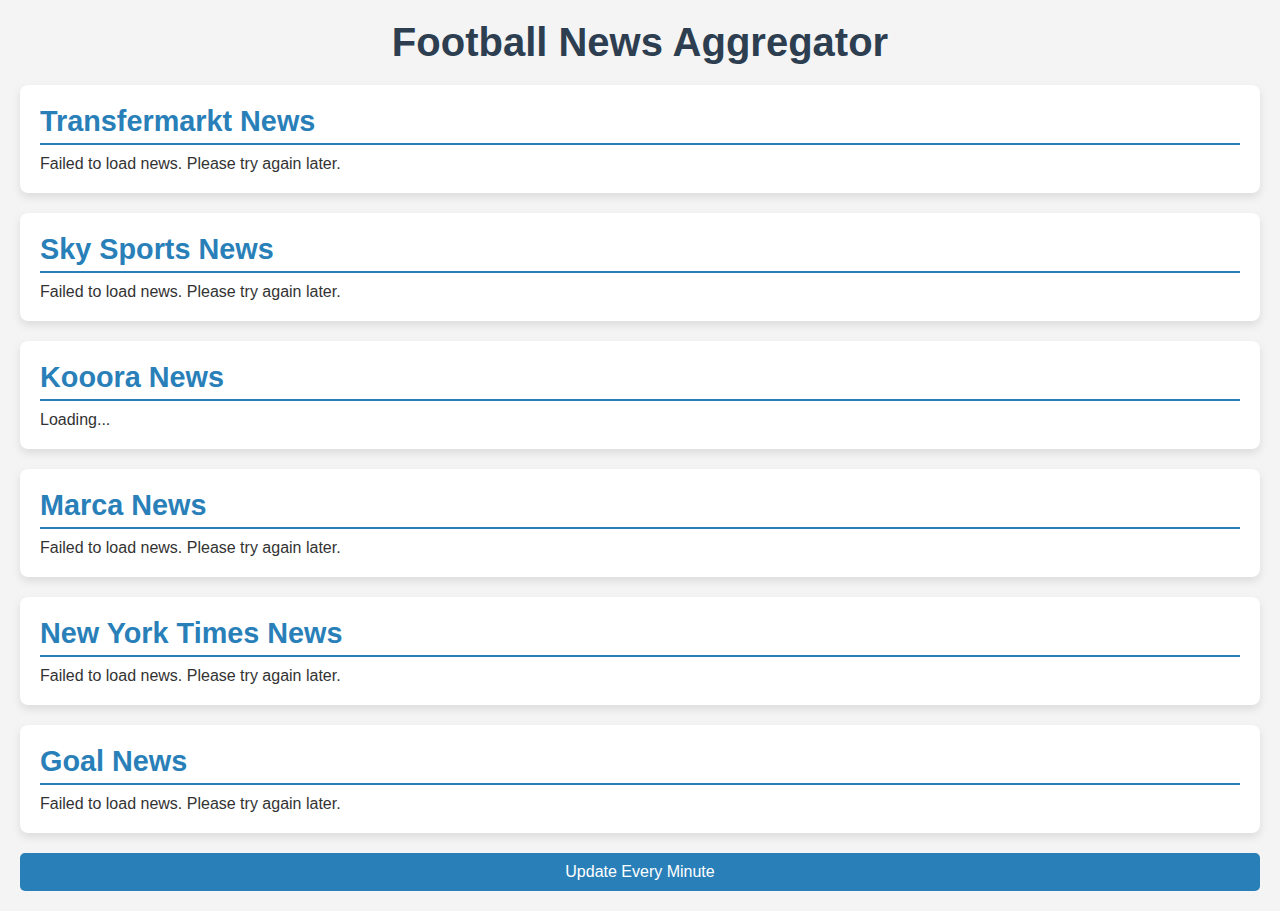
<file: index.html>
<!DOCTYPE html>
<html lang="en">
<head>
    <meta charset="UTF-8">
    <meta name="viewport" content="width=device-width, initial-scale=1.0">
    <title>Football News Aggregator</title>
    <style>
        /* Basic Reset */
        * {
            margin: 0;
            padding: 0;
            box-sizing: border-box;
        }

        /* General styling */
        body {
            font-family: Arial, sans-serif;
            background-color: #f4f4f4;
            color: #333;
            padding: 20px;
        }

        h1 {
            text-align: center;
            font-size: 2.5rem;
            color: #2c3e50;
            margin-bottom: 20px;
        }

        h2 {
            font-size: 1.8rem;
            color: #2980b9;
            margin-bottom: 10px;
            border-bottom: 2px solid #2980b9;
            padding-bottom: 5px;
        }

        .news-section {
            background-color: #fff;
            padding: 20px;
            margin-bottom: 20px;
            border-radius: 8px;
            box-shadow: 0 4px 8px rgba(0, 0, 0, 0.1);
        }

        .news-container {
            display: flex;
            flex-direction: column;
            gap: 10px;
        }

        .news-item a {
            text-decoration: none;
            color: #3498db;
            font-size: 1.1rem;
            transition: color 0.3s;
        }

        .news-item a:hover {
            color: #2c3e50;
        }

        #updateButton {
            display: block;
            width: 100%;
            padding: 10px;
            background-color: #2980b9;
            color: white;
            border: none;
            border-radius: 5px;
            cursor: pointer;
            font-size: 1rem;
            text-align: center;
        }

        #updateButton:hover {
            background-color: #1abc9c;
        }

        /* Responsive Design */
        @media (max-width: 768px) {
            .news-section {
                padding: 15px;
            }

            h1 {
                font-size: 2rem;
            }

            h2 {
                font-size: 1.5rem;
            }

            .news-item a {
                font-size: 1rem;
            }
        }
    </style>
</head>
<body>

    <h1>Football News Aggregator</h1>

    <div class="news-section" id="transfermarkt">
        <h2>Transfermarkt News</h2>
        <div class="news-container">Loading...</div>
    </div>

    <div class="news-section" id="skysports">
        <h2>Sky Sports News</h2>
        <div class="news-container">Loading...</div>
    </div>

    <div class="news-section" id="kooora">
        <h2>Kooora News</h2>
        <div class="news-container">Loading...</div>
    </div>

    <div class="news-section" id="marca">
        <h2>Marca News</h2>
        <div class="news-container">Loading...</div>
    </div>

    <div class="news-section" id="nytimes">
        <h2>New York Times News</h2>
        <div class="news-container">Loading...</div>
    </div>

    <div class="news-section" id="goal">
        <h2>Goal News</h2>
        <div class="news-container">Loading...</div>
    </div>

    <button id="updateButton">Update Every Minute</button>

    <script src="script.js"></script>
</body>
</html>
</file>
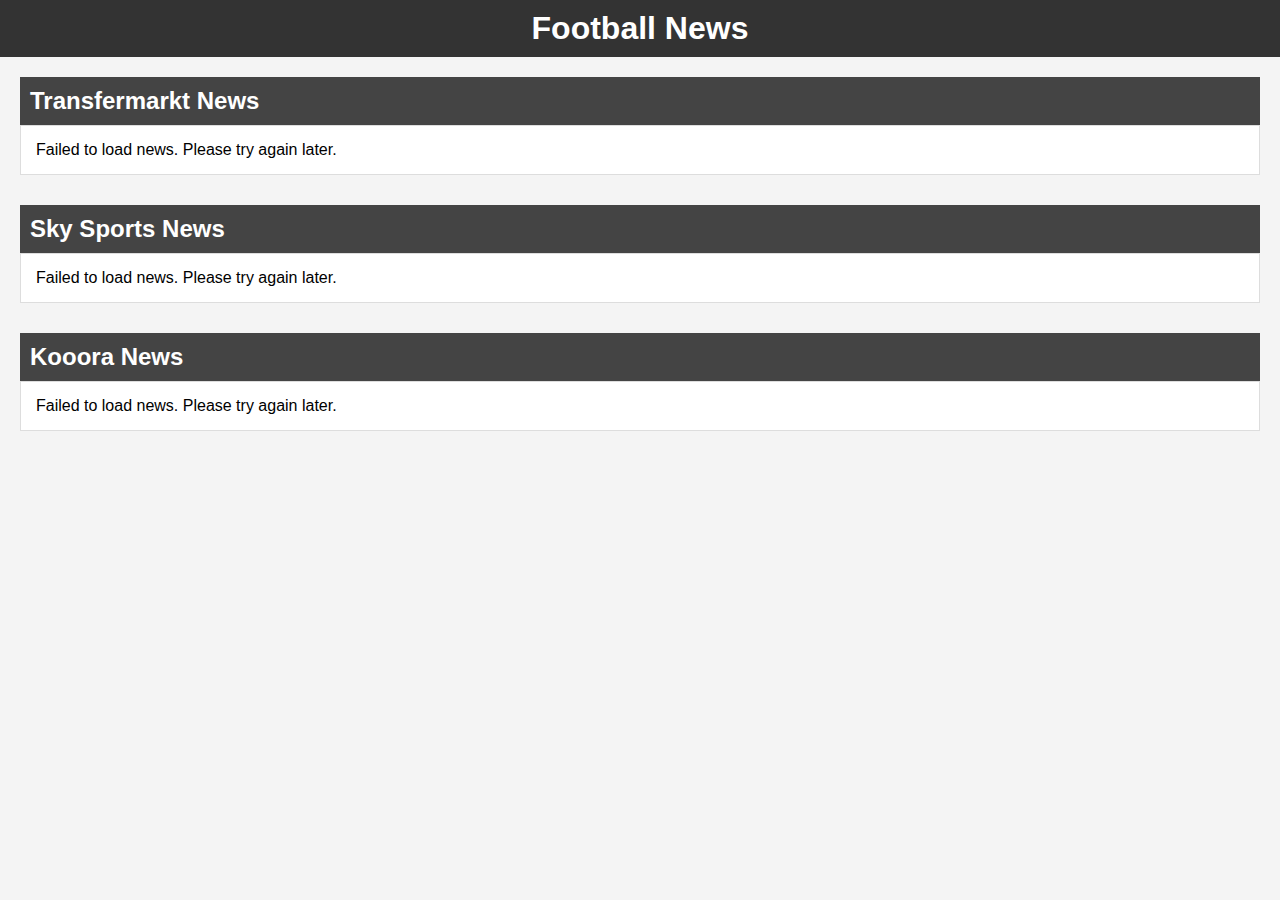
<file: news-aggregator/index.html>
<!DOCTYPE html>
<html lang="en">
<head>
    <meta charset="UTF-8">
    <meta name="viewport" content="width=device-width, initial-scale=1.0">
    <title>Football News Aggregator</title>
    <link rel="stylesheet" href="style.css">
</head>
<body>
    <header>
        <h1>Football News</h1>
    </header>
    <main>
        <section id="transfermarkt">
            <h2>Transfermarkt News</h2>
            <div class="news-container"></div>
        </section>
        <section id="skysports">
            <h2>Sky Sports News</h2>
            <div class="news-container"></div>
        </section>
        <section id="kooora">
            <h2>Kooora News</h2>
            <div class="news-container"></div>
        </section>
    </main>
    <script src="script.js"></script>
</body>
</html>
</file>
<file: news-aggregator/style.css>
body {
    font-family: Arial, sans-serif;
    margin: 0;
    padding: 0;
    background-color: #f4f4f4;
}

header {
    background-color: #333;
    color: white;
    padding: 10px 0;
    text-align: center;
}

h1 {
    margin: 0;
}

main {
    padding: 20px;
}

section {
    margin-bottom: 30px;
}

h2 {
    background-color: #444;
    color: white;
    padding: 10px;
    margin: 0;
}

.news-container {
    background-color: white;
    border: 1px solid #ddd;
    padding: 15px;
}

.news-item {
    border-bottom: 1px solid #ddd;
    padding: 10px 0;
}

.news-item:last-child {
    border-bottom: none;
}

.news-item a {
    text-decoration: none;
    color: #333;
}

.news-item a:hover {
    text-decoration: underline;
}
</file>
